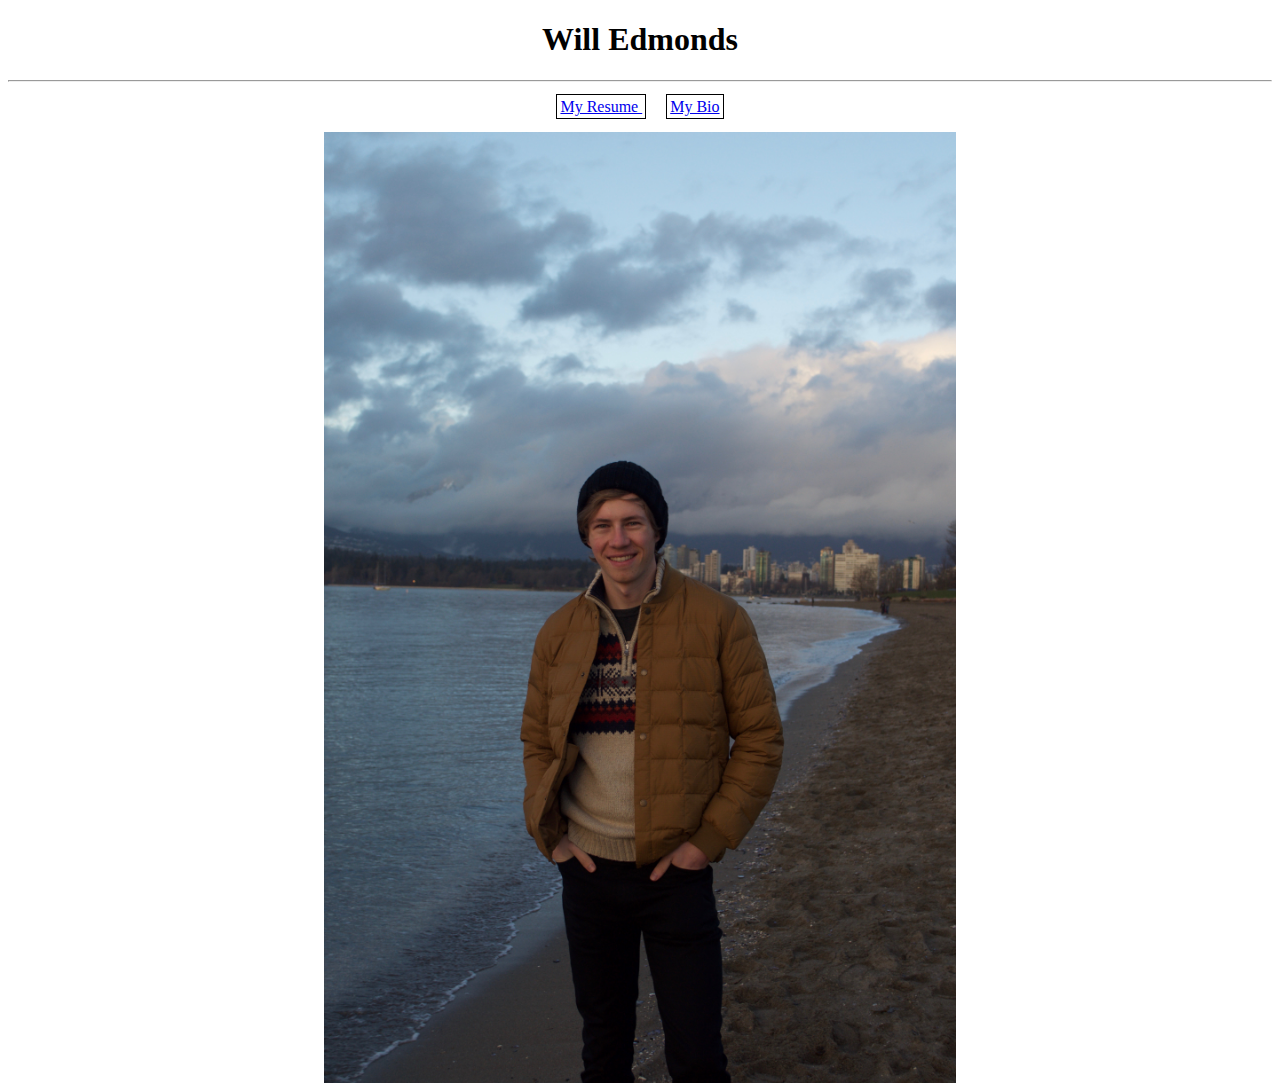
<file: index.html>
<!doctype html>

<html>
        <head>
        <meta charset="UTF-8"/>
        <title> Will Edmonds Homepage </title>
        <style type="text/css">
        img {
                align-content: center;
                margin: auto;
                display: block;
        }
        img.resize {
                max-width: 50%;
                max-height: 50%;
        }
        p {
                text-align: center;
        }
        a {
                margin: 10px;
                padding: 3px;
                border: 1px solid black;
        }
        h1 {
                text-align: center;
        }
        </style>
        </head>
        <body>
                <h1> Will Edmonds</h1>

                <hr/>
                <p>
                <a href = "resume.html"> My Resume </a>
                <a href = "bio.html"> My Bio</a>
                </p>

                <img class="resize" src = "picture.jpg" alt = "Personal Image"/>

        </body>
</html>
</file>
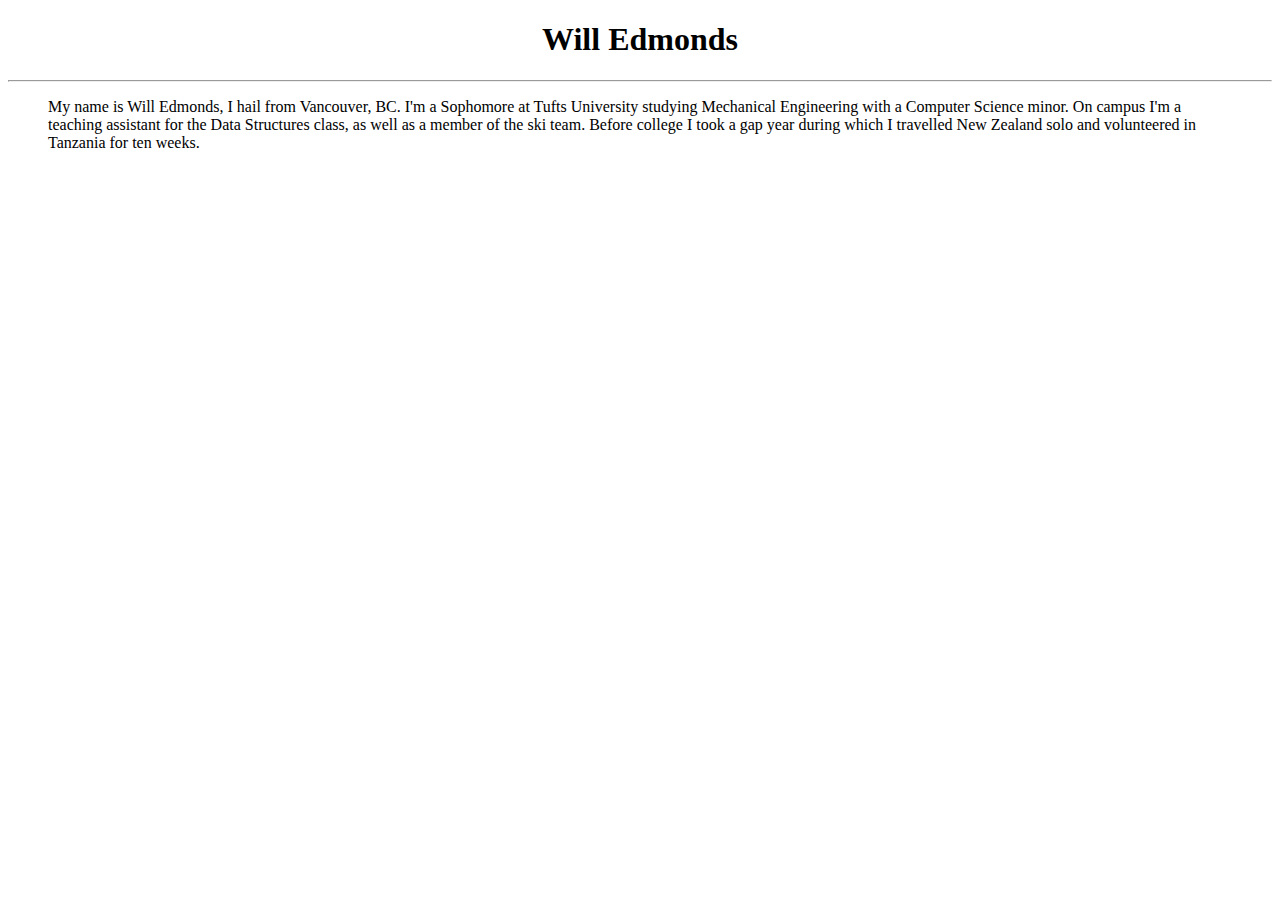
<file: bio.html>
<!doctype html>
<html>
        <head>
        <meta charset="UTF-8"/>
        <title> My Bio </title>
        <style type="text/css">
        p {
                padding-left: 40px;
                padding-right: 40px;
        }
        h1 {
                text-align: center;
        }
        
        </style>
        </head>
        <body>
        <h1> Will Edmonds </h1>
        <hr>

        <p>
        My name is Will Edmonds, I hail from Vancouver, BC. I'm a Sophomore at Tufts University studying Mechanical Engineering with a Computer Science minor. On campus I'm a teaching assistant for the Data Structures class, as well as a member of the ski team. Before college I took a gap year during which I travelled New Zealand solo and volunteered in Tanzania for ten weeks. 
        </p>
        </body>

</html>
</file>
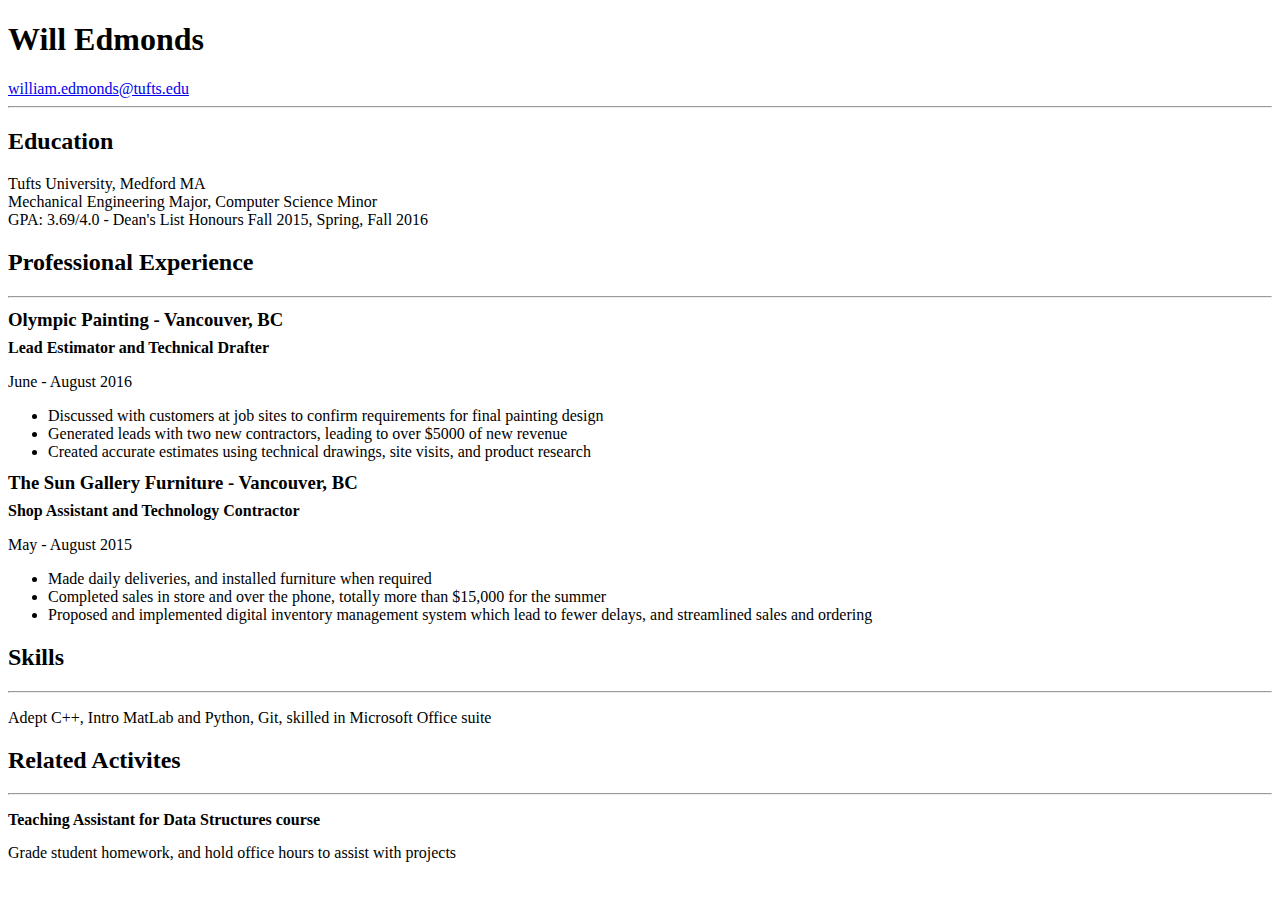
<file: resume.html>
<!doctype html>
<html>
        <head>
        <meta charset="UTF-8"/>
        <link rel="stylesheet" href="style.css"/>
        <title> Will Edmonds Resume </title>
        </head>
        
        <body>
                <h1> Will Edmonds </h1>
                <div class="hovertext">
                        <a href="mailto:william.edmonds@tufts.edu"> william.edmonds@tufts.edu </a>
                        <span class="text"> Email me! </span>
                </div>
                <hr/>
                <h2> Education </h2>
                <p> Tufts University, Medford MA
                <br/>Mechanical Engineering Major, Computer Science Minor
                <br/>GPA: 3.69/4.0 - Dean's List Honours Fall 2015, Spring, Fall 2016
                </p>

                <h2> Professional Experience </h2>
                <hr/>
                <h3> Olympic Painting - Vancouver, BC </h3>
                <h4> Lead Estimator and Technical Drafter</h4>
                <p> June - August 2016 </p>
                <ul>
                <li>Discussed with customers at job sites to confirm requirements for final painting design</li>
                <li>Generated leads with two new contractors, leading to over $5000 of new revenue</li>
                <li>Created accurate estimates using technical drawings, site visits, and product research </li> 
                </ul>


                <h3> The Sun Gallery Furniture - Vancouver, BC </h3>
                <h4> Shop Assistant and Technology Contractor </h4>
                <p> May - August 2015 </p>
                <ul>
                <li>Made daily deliveries, and installed furniture when required</li>
                <li>Completed sales in store and over the phone, totally more than $15,000 for the summer</li>
                <li>Proposed and implemented digital inventory management system which lead to fewer delays, and streamlined sales and ordering</li>
                </ul>

                <h2> Skills </h2>
                <hr/>
                <p> Adept C++, Intro MatLab and Python, Git, skilled in Microsoft Office suite </p>

                <h2> Related Activites</h2>
                <hr/>
                <h4>Teaching Assistant for Data Structures course</h4>
                <p>Grade student homework, and hold office hours to assist with projects </p>

        </body>
</html>
</file>
<file: style.css>
* {
        font-family: Times;
}

h3, h4 {
        line-height: 40%;
}

.hovertext {
        position: relative;
        display: inline-block;
}

.hovertext .text {
        visibility:hidden;
        text-align: center;
        border-radius: 6px;
        width: 75px;
        background-color: black;
        color: white;
        position: absolute;
        opacity: 0;
        transition: opacity 2s;
        top: 0;
        left: 105%;
}

.hovertext:hover .text {
        visibility: visible;
        opacity: 1;
}
</file>
